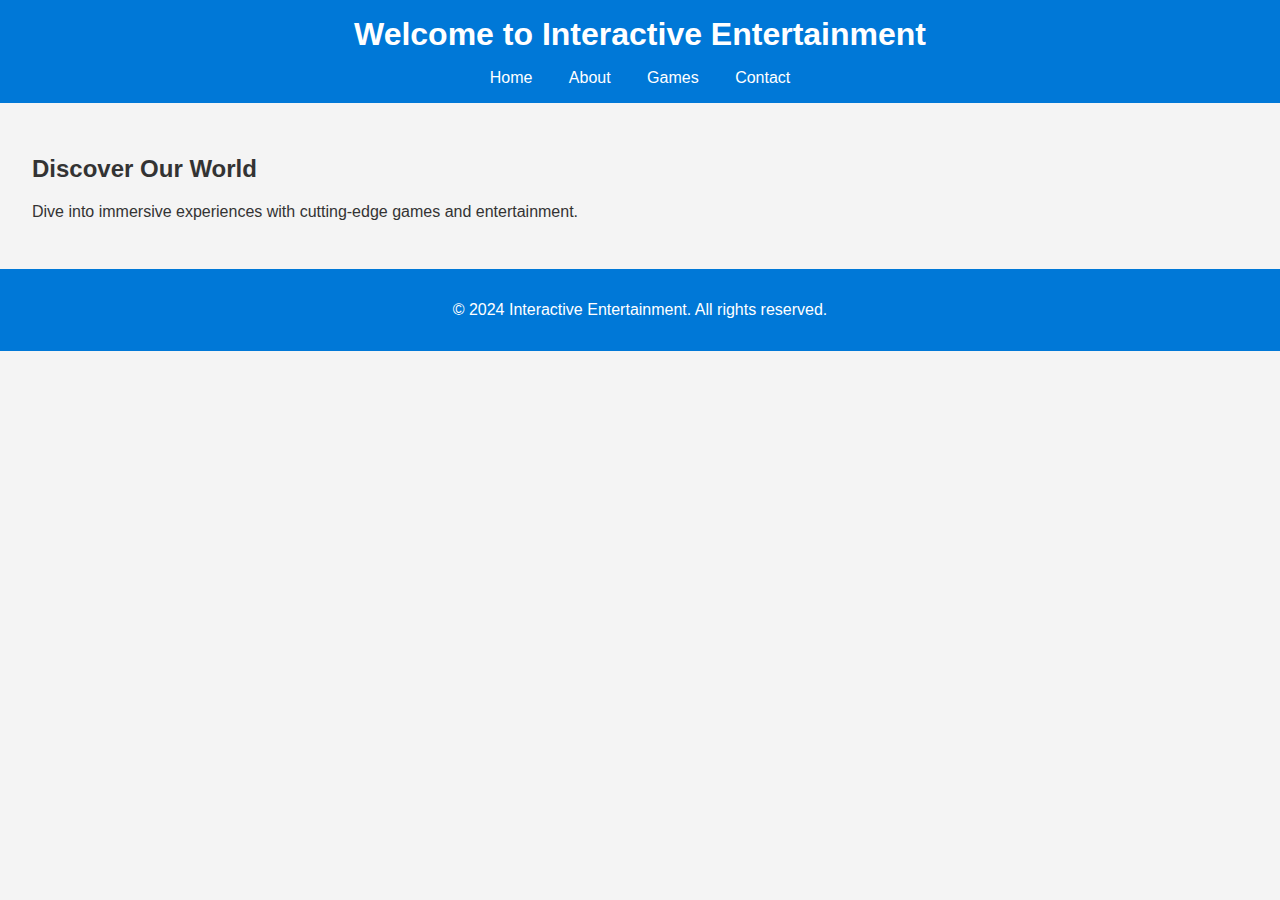
<file: index.html>
<!DOCTYPE html>
<html lang="en">
<head>
    <meta charset="UTF-8">
    <meta name="viewport" content="width=device-width, initial-scale=1.0">
    <title>Welcome to Interactive Entertainment</title>
    <link rel="stylesheet" href="style.css">
</head>
<body>
    <header>
        <h1>Welcome to Interactive Entertainment</h1>
        <nav>
            <a href="index.html">Home</a>
            <a href="about.html">About</a>
            <a href="games.html">Games</a>
            <a href="contact.html">Contact</a>
        </nav>
    </header>
    <main>
        <section>
            <h2>Discover Our World</h2>
            <p>Dive into immersive experiences with cutting-edge games and entertainment.</p>
        </section>
    </main>
    <footer>
        <p>&copy; 2024 Interactive Entertainment. All rights reserved.</p>
    </footer>
</body>
</html>
</file>
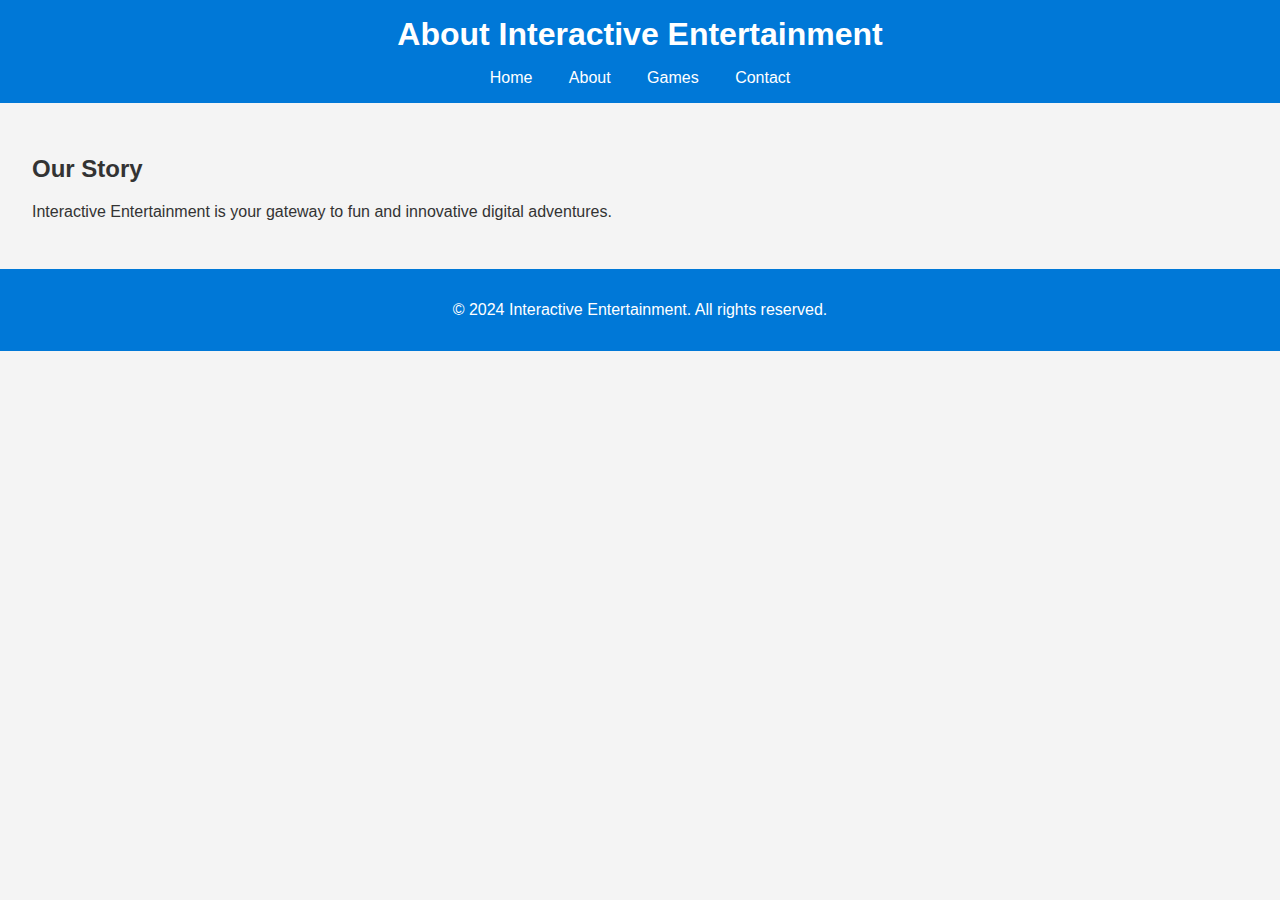
<file: about.html>
<!DOCTYPE html>
<html lang="en">
<head>
    <meta charset="UTF-8">
    <meta name="viewport" content="width=device-width, initial-scale=1.0">
    <title>About Us - Interactive Entertainment</title>
    <link rel="stylesheet" href="style.css">
</head>
<body>
    <header>
        <h1>About Interactive Entertainment</h1>
        <nav>
            <a href="index.html">Home</a>
            <a href="about.html">About</a>
            <a href="games.html">Games</a>
            <a href="contact.html">Contact</a>
        </nav>
    </header>
    <main>
        <section>
            <h2>Our Story</h2>
            <p>Interactive Entertainment is your gateway to fun and innovative digital adventures.</p>
        </section>
    </main>
    <footer>
        <p>&copy; 2024 Interactive Entertainment. All rights reserved.</p>
    </footer>
</body>
</html>
</file>
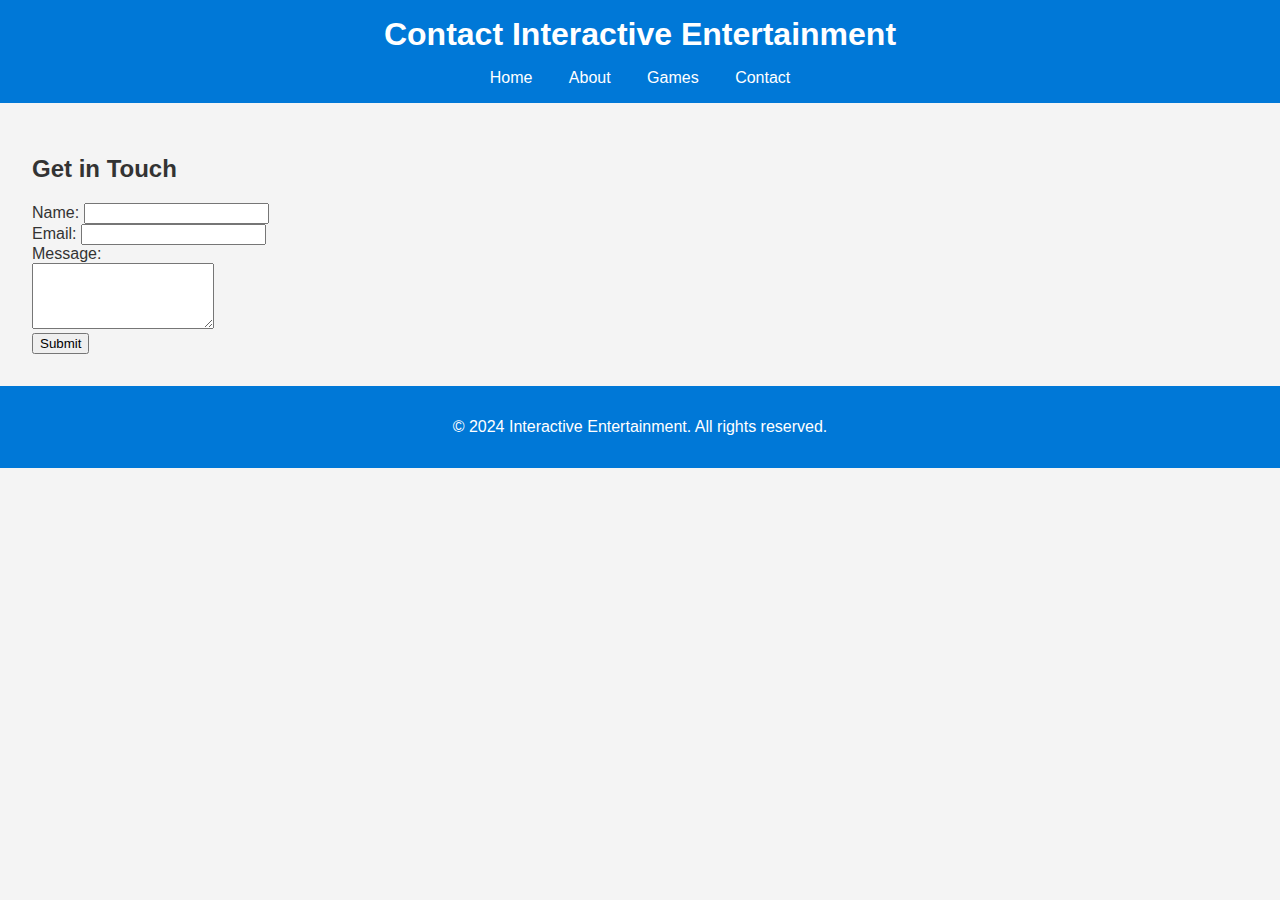
<file: contact.html>
<!DOCTYPE html>
<html lang="en">
<head>
    <meta charset="UTF-8">
    <meta name="viewport" content="width=device-width, initial-scale=1.0">
    <title>Contact Us - Interactive Entertainment</title>
    <link rel="stylesheet" href="style.css">
</head>
<body>
    <header>
        <h1>Contact Interactive Entertainment</h1>
        <nav>
            <a href="index.html">Home</a>
            <a href="about.html">About</a>
            <a href="games.html">Games</a>
            <a href="contact.html">Contact</a>
        </nav>
    </header>
    <main>
        <section>
            <h2>Get in Touch</h2>
            <form action="#">
                <label for="name">Name:</label>
                <input type="text" id="name" name="name" required><br>
                <label for="email">Email:</label>
                <input type="email" id="email" name="email" required><br>
                <label for="message">Message:</label><br>
                <textarea id="message" name="message" rows="4" required></textarea><br>
                <button type="submit">Submit</button>
            </form>
        </section>
    </main>
    <footer>
        <p>&copy; 2024 Interactive Entertainment. All rights reserved.</p>
    </footer>
</body>
</html>
</file>
<file: style.css>
body {
    font-family: Arial, sans-serif;
    margin: 0;
    padding: 0;
    background-color: #f4f4f4;
    color: #333;
}

header {
    background-color: #0078d7;
    color: white;
    padding: 1em 0;
    text-align: center;
}

header h1 {
    margin: 0;
}

nav {
    margin-top: 1em;
}

nav a {
    color: white;
    text-decoration: none;
    margin: 0 1em;
}

nav a:hover {
    text-decoration: underline;
}

main {
    padding: 2em;
}

footer {
    text-align: center;
    padding: 1em 0;
    background-color: #0078d7;
    color: white;
    position: relative;
    bottom: 0;
    width: 100%;
}
</file>
